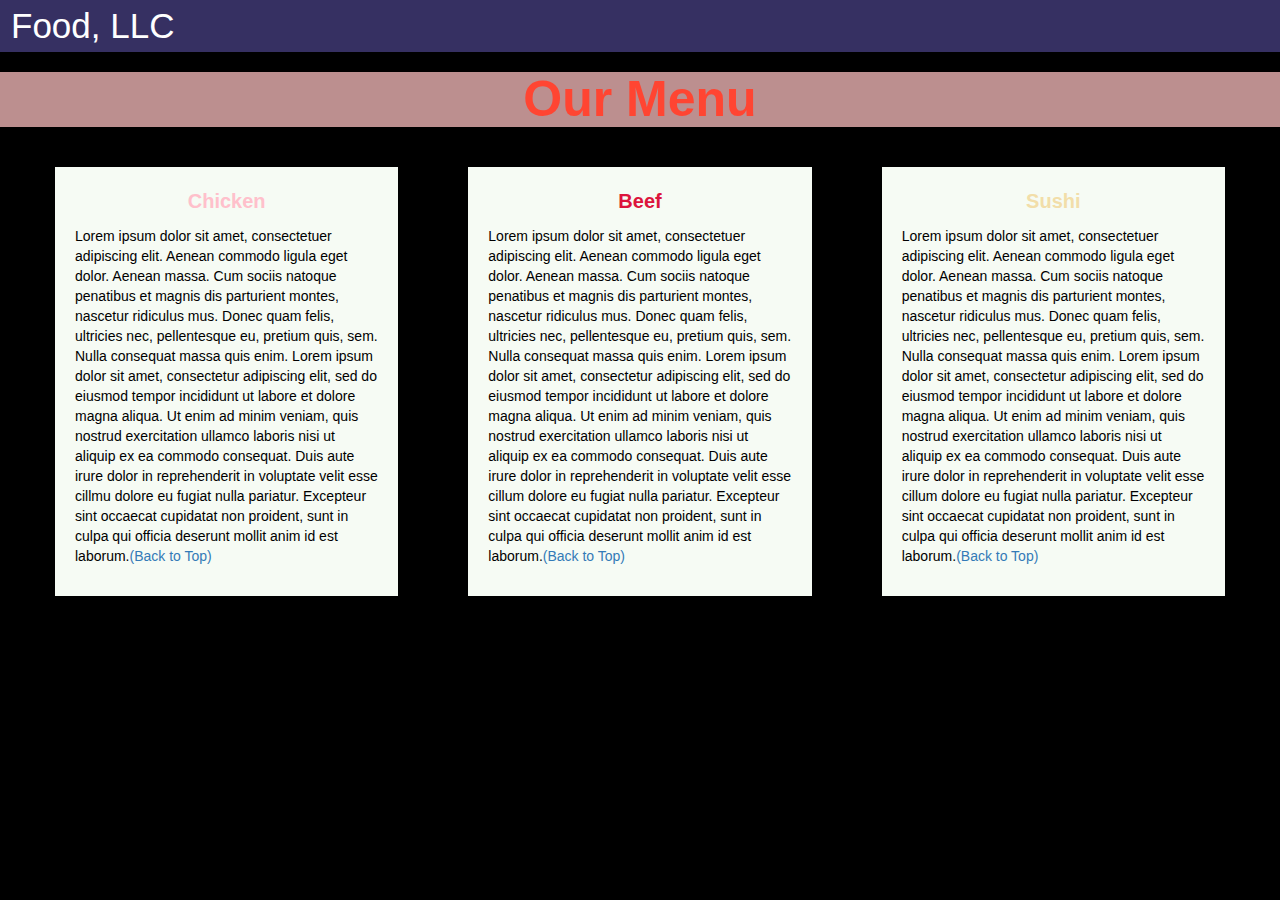
<file: module-3-solution/index.html>
<!DOCTYPE html>
<html>
<head>
<title>Module 3</title>
  <meta name="viewport" content="width=device-width, initial-scale=1">
  <link rel="stylesheet" href="https://maxcdn.bootstrapcdn.com/bootstrap/3.3.7/css/bootstrap.min.css">
  <script src="https://ajax.googleapis.com/ajax/libs/jquery/3.3.1/jquery.min.js"></script>
  <script src="https://maxcdn.bootstrapcdn.com/bootstrap/3.3.7/js/bootstrap.min.js"></script>
</head>
<meta name="viewport" content="width=device-width, initial-scale=1">
<link rel="stylesheet" type="text/css" href="style.css">
<body>
<nav class="navbar" id="top">
  <div class="container-fluid">
    <div class="navbar-header">
      <button type="button" class="navbar-toggle" data-toggle="collapse" data-target="#myNavbar">
        <span class="icon-bar"></span>
        <span class="icon-bar"></span>
        <span class="icon-bar"></span> 
      </button>
      <a class="navbar-brand" href="#">Food, LLC</a>
    </div>

    <div class="collapse" id="myNavbar">
      <ul class="nav navbar-nav visible-xs">
        <li><a class="menu-item" href="#">Chicken</a></li>
        <li><a class="menu-item" href="#">Beef</a></li> 
        <li><a class="menu-item" href="#">Sushi</a></li> 
      </ul>
    </div>

  </div>
</nav>

<h1 class="main-title">Our Menu</h1>



<div class="row">

  <div class="col-lg-4 col-md-6 col-sm-12">
    <div class="content-box">
      <p id="item-name"><span class="chi">Chicken</span></p>
      <p>Lorem ipsum dolor sit amet, consectetuer adipiscing elit. Aenean commodo ligula eget dolor. Aenean massa. Cum sociis natoque penatibus et magnis dis parturient montes, nascetur ridiculus mus. Donec quam felis, ultricies nec, pellentesque eu, pretium quis, sem. Nulla consequat massa quis enim. Lorem ipsum dolor sit amet, consectetur adipiscing elit, sed do eiusmod tempor incididunt ut labore et dolore magna aliqua. Ut enim ad minim veniam, quis nostrud exercitation ullamco laboris nisi ut aliquip ex ea commodo consequat. Duis aute irure dolor in reprehenderit in voluptate velit esse cillmu dolore eu fugiat nulla pariatur. Excepteur sint occaecat cupidatat non proident, sunt in culpa qui officia deserunt mollit anim id est laborum.<a href="#top">(Back to Top)</a></p>
    </div>
  </div>

  <div class="col-lg-4 col-md-6 col-sm-12">
    <div class="content-box">
      <p id="item-name"><span class="bef">Beef</span></p>
      <p>Lorem ipsum dolor sit amet, consectetuer adipiscing elit. Aenean commodo ligula eget dolor. Aenean massa. Cum sociis natoque penatibus et magnis dis parturient montes, nascetur ridiculus mus. Donec quam felis, ultricies nec, pellentesque eu, pretium quis, sem. Nulla consequat massa quis enim. Lorem ipsum dolor sit amet, consectetur adipiscing elit, sed do eiusmod tempor incididunt ut labore et dolore magna aliqua. Ut enim ad minim veniam, quis nostrud exercitation ullamco laboris nisi ut aliquip ex ea commodo consequat. Duis aute irure dolor in reprehenderit in voluptate velit esse cillum dolore eu fugiat nulla pariatur. Excepteur sint occaecat cupidatat non proident, sunt in culpa qui officia deserunt mollit anim id est laborum.<a href="#top">(Back to Top)</a></p>
    </div>
  </div>


  <div class="col-lg-4 col-md-12 col-sm-12">
    <div class="content-box">
      <p id="item-name"><span class="sus">Sushi</span></p>
      <p>Lorem ipsum dolor sit amet, consectetuer adipiscing elit. Aenean commodo ligula eget dolor. Aenean massa. Cum sociis natoque penatibus et magnis dis parturient montes, nascetur ridiculus mus. Donec quam felis, ultricies nec, pellentesque eu, pretium quis, sem. Nulla consequat massa quis enim. Lorem ipsum dolor sit amet, consectetur adipiscing elit, sed do eiusmod tempor incididunt ut labore et dolore magna aliqua. Ut enim ad minim veniam, quis nostrud exercitation ullamco laboris nisi ut aliquip ex ea commodo consequat. Duis aute irure dolor in reprehenderit in voluptate velit esse cillum dolore eu fugiat nulla pariatur. Excepteur sint occaecat cupidatat non proident, sunt in culpa qui officia deserunt mollit anim id est laborum.<a href="#top">(Back to Top)</a></p>
    </div>
  </div>

</div> 


</body>
</html>
</file>
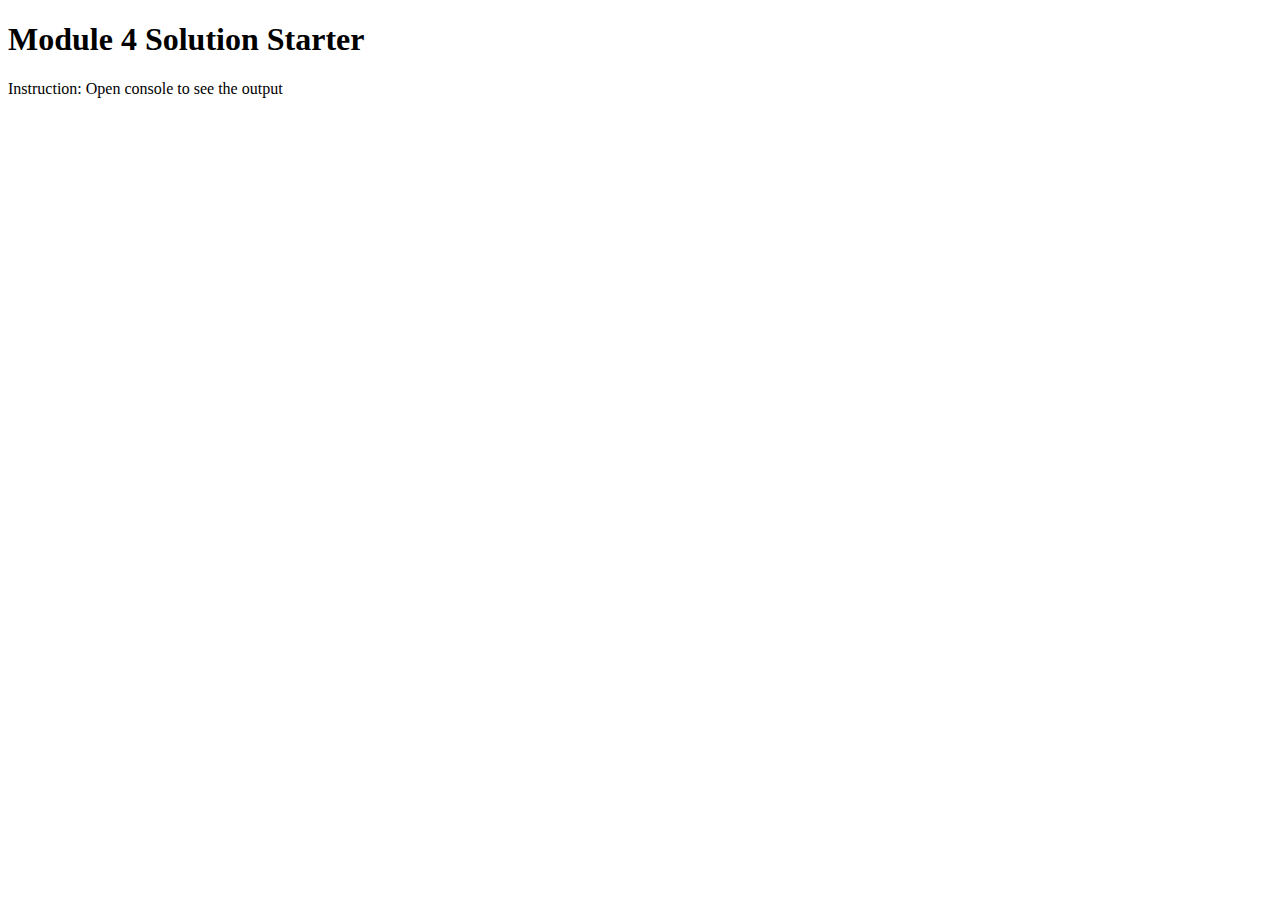
<file: module-4-solution/index.html>
<!DOCTYPE html>
<html>
<head>
  <meta charset="utf-8">
  <title>Module 4 Solution Starter</title>
  <script src="SpeakHello.js"></script>
  <script src="SpeakGoodBye.js"></script>
  <script src="script.js"></script>
</head>
<body>
  <h1>Module 4 Solution Starter</h1>
  <p>Instruction: Open console to see the output</p>
</body>
</html>
</file>
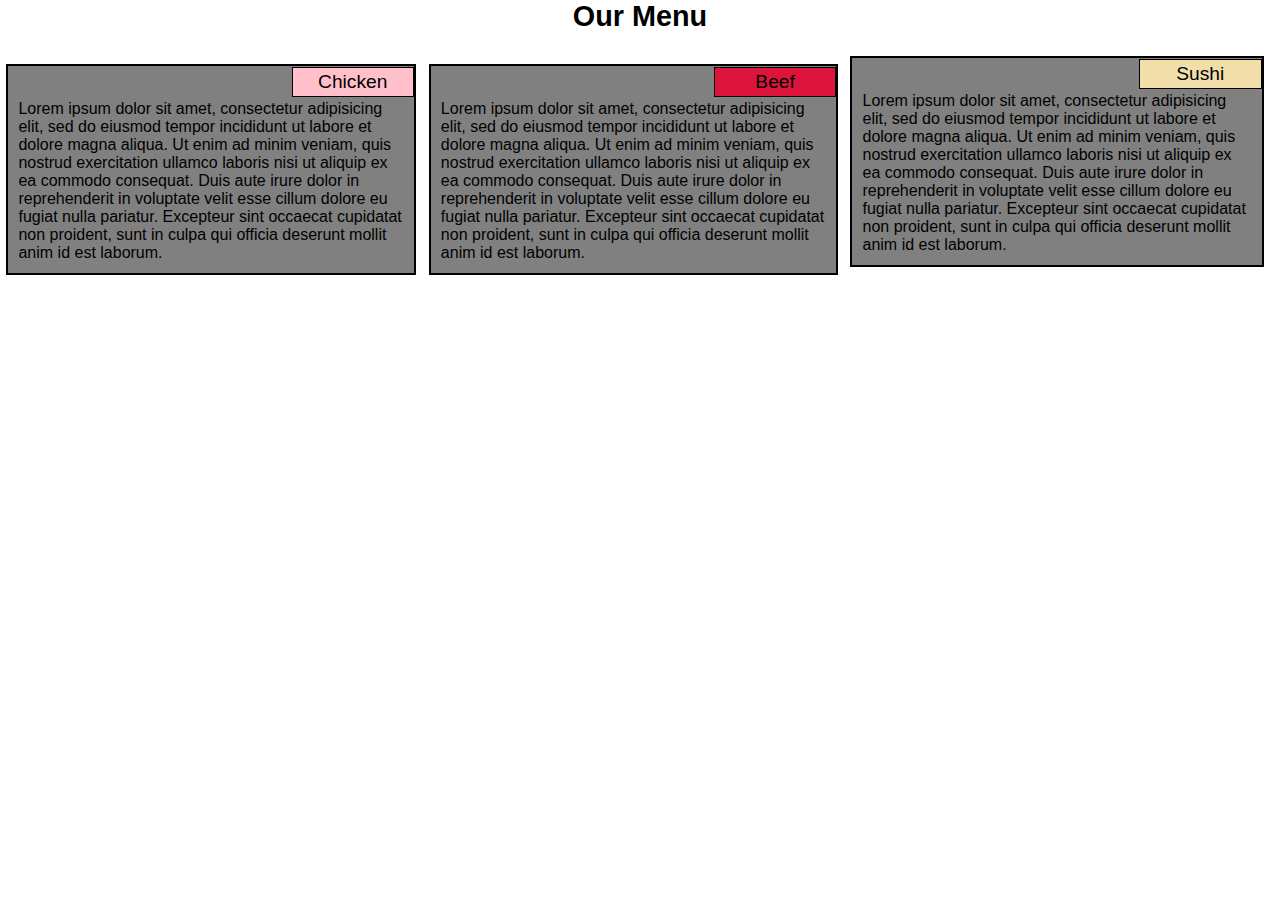
<file: module2--solution/index.html>
<!DOCTYPE html>
<html>
<head>
	<title>Assignment Module 2</title>
	<meta charset="utf-8">
	<link rel="stylesheet" type="text/css" href="../module2--solution/module2-solu.css">
	<meta name="viewpoint" content="width=device-width, initial-scale=1">
</head>
<body>
	<h1>Our Menu</h1>
	<div class="container">
		<div class="col-lg-4 col-md-6">
			<div class="section-chicken">
				<p class="section-title" id="chicken">Chicken</p>
				<p> Lorem ipsum dolor sit amet, consectetur adipisicing elit, sed do eiusmod
				tempor incididunt ut labore et dolore magna aliqua. Ut enim ad minim veniam,
				quis nostrud exercitation ullamco laboris nisi ut aliquip ex ea commodo
				consequat. Duis aute irure dolor in reprehenderit in voluptate velit esse
				cillum dolore eu fugiat nulla pariatur. Excepteur sint occaecat cupidatat non
				proident, sunt in culpa qui officia deserunt mollit anim id est laborum.</p>
				</div>
			</div>
		<div class="col-lg-4 col-md-6">
			<div class="section-beef">
			<p class="section-title" id="beef">Beef</p>
			<p> Lorem ipsum dolor sit amet, consectetur adipisicing elit, sed do eiusmod
			tempor incididunt ut labore et dolore magna aliqua. Ut enim ad minim veniam,
			quis nostrud exercitation ullamco laboris nisi ut aliquip ex ea commodo
			consequat. Duis aute irure dolor in reprehenderit in voluptate velit esse
			cillum dolore eu fugiat nulla pariatur. Excepteur sint occaecat cupidatat non
			proident, sunt in culpa qui officia deserunt mollit anim id est laborum.</p>
			</div>	
		</div>

		<div class="col-lg-4 col-md-12">
			<div class="section-sushi">
				<p class="section-title" id="sushi">Sushi</p>
				<p> Lorem ipsum dolor sit amet, consectetur adipisicing elit, sed do eiusmod
				tempor incididunt ut labore et dolore magna aliqua. Ut enim ad minim veniam,
				quis nostrud exercitation ullamco laboris nisi ut aliquip ex ea commodo
				consequat. Duis aute irure dolor in reprehenderit in voluptate velit esse
				cillum dolore eu fugiat nulla pariatur. Excepteur sint occaecat cupidatat non
				proident, sunt in culpa qui officia deserunt mollit anim id est laborum.</p>
			</div>
		</div>
	</div>
</body>
</html>
</file>
<file: module-3-solution/style.css>
body {
	background-color: #000000;
}

.container-fluid{
	margin: 0;
	padding: 0;
}

.navbar{
	border-radius: 0px;
	background-color: #363062;
}

.navbar-brand{
  font-size: 35px;
  color: white;
  padding-left: 25px;
}

.navbar-brand:hover{
	color: #DFF6FF;
}

.nav{
	margin: 0;
	padding: 0;
}

.navbar-nav{
  font-size: 25px;
  font-family:Comic Sans MS; 
  text-align: center;
  margin: 0;
  color: red;
  cursor: all-scroll;
  padding: 0;
}

.navbar-toggle{
	border: 2px solid white;
	margin-right: 25px;
	background-color: red;

}
.navbar-toggle:hover {
	color: white;
}



.icon-bar{
	background-color: white;
}


.main-title{
  margin-bottom: 15px;
  text-align: center;
  color:  #ff4532;
  font-size: 50px;
  font-family: "Comic Sans MS", cursive, sans-serif;
  font-weight: bold;
}

li{
	box-sizing: border-box;
	width: 100%;
	background-color: burlywood;
}
h1 {
	background-color:  rosybrown;/*#06283D*/;
}
.menu-item{
	padding: 0;
	margin: 0;
	width: 100%;
	/*background-color: #06283D;*/
	border-bottom: 1px solid black;
	color: darkred;
	display: block;
}

.menu-item:hover{
	background-color: rgba(0,0,0,0.9);
	color: rgba(0,0,0,0.4);
}



.row{
	margin: 20px;
	/*background-color: #06283D;*/
}

.content-box{
	margin: 20px;
	width: auto;
	height: auto;
	color: black;
	background-color: #F6FBF4;
	font-family: "Comic Sans MS", cursive, sans-serif;
	padding: 20px;
}

#item-name{
	text-align: center;
	font-size: 20px;
	font-weight: bold;
}
.bef {
	color: crimson;	
}
.chi {
	color: pink;
}

span {
	color: #f2dea9;
}

#top{

}
© 2022 GitHub, Inc.
Terms
Privacy
Security
Status
Docs
Contact GitHub
Pricing
API
Training
Blog
About
</file>
<file: module2--solution/module2-solu.css>
* {
	margin: 0;
	box-sizing: border-box;
	padding: 0;
	position: relative;
	font-family:  -apple-system,BlinkMacSystemFont,"Segoe UI",Helvetica,Arial,sans-serif,"Apple Color Emoji","Segoe UI Emoji","Segoe UI Symbol";
}
h1 {
	font-style: ;
	font-size: 1.8em;
	text-align: center;
	width: 100%;
	margin-bottom: 18px;
	position: relative;
}

p {
	color:;
	width: 95%;
	height: 100%;
	margin-right: auto;
	margin-left: auto;
	margin-bottom: 11px;
}
.container {
	width: 100%;

}
.section-chicken {
	position: relative;
	border: 2px solid black;
	margin: auto;
	margin-top: 3%;
	padding-top: 1px;
	width: 97%;
	margin-bottom: 3%;
	background-color: gray;	
}
.section-beef {
	position: relative;
	border: 2px solid black;
	margin: auto;
	margin-top: 3%;
	padding-top: 1px;
	width: 97%;
	margin-bottom: 3%;
	background-color: gray;

}

.section-sushi {
	position: relative;
	border: 2px solid black;
	margin: auto;
	margin-top: 3%;
	padding-top: 1px;
	width: 97%;
	margin-bottom: 3%;
	background-color: gray;

}

.section-title {
	text-align: center;
	border: 1px solid black;
	width: 30%;
	padding-top: 3px;
	margin-right: .5px;
	margin-bottom: 3px;
	height: 30px;
	margin-right: .5px;
	position: relative;
	font-size: 1.2em;
	font-family: Helvetica;
}
#chicken {
	background-color: pink;
}
#beef {
	background-color: crimson;
}
#sushi {
	background-color: #f2dea9;
}

/******************** large devices*************/
@media (min-width: 992px) {
	.col-lg-1, .col-lg-2, .col-lg-3, .col-lg-4, .col-lg-6, .col-lg-7, .col-lg-8, .col-lg-9, .col-lg-10, .col-lg-11, .col-lg-12{
		float: left;
	}
	.col-lg-1 {
		width: 8.33%;
	}
	.col-lg-2 {
		width: 16.66%;
	}
	.col-lg-3 {
		width: 25%;
	}
	.col-lg-4 {
		width: 33%;
	}
	.col-lg-5 {
		width: 41.66%;
	}
	.col-lg-6 {
		width: 50%;
	}
	.col-lg-7 {
		width: 58.33%;
	}
	.col-lg-8 {
		width: 66.66%;
	}
	.col-lg-9 {
		width: 74.99%;
	}
	.col-lg-10 {
		width: 83.33%;
	}
	.col-lg-11 {
		width: 91.66%;
	}
	.col-lg-12 {
		width: 100%;
	}
}

/****************** Medium devices*****************/
@media (min-width: 768px) and (max-width: 991px) {
	.col-md-1, .col-md-2, .col-md-3, .col-md-4, .col-md-6, .col-md-7, .col-md-8, .col-md-9, .col-md-10, .col-md-11, .col-md-12 {
		float: left;
	}

	.col-md-1 {
		width: 8.33%;
	}
	.col-md-2 {
		width: 16.66%;
	}
	.col-md-3 {
		width: 25%;
	}
	.col-md-4 {
		width: 33%;
	}
	.col-md-5 {
		width: 41.66%;
	}
	.col-md-6 {
		width: 50%;
	}
	.col-md-7 {
		width: 58.33%;
	}
	.col-md-8 {
		width: 66.66%;
	}
	.col-md-9 {
		width: 74.99%;
	}
	.col-md-10 {
		width: 83.33%;
	}
	.col-md-11 {
		width: 91.66%;
	}
	.col-md-12 {
		width: 100%;
	}
}

.section-sushi {
	margin-top: 1.3%;
	width: 98%;
	margin-right: 1.3%;
	margin-left: 1.3%;
}
</file>
